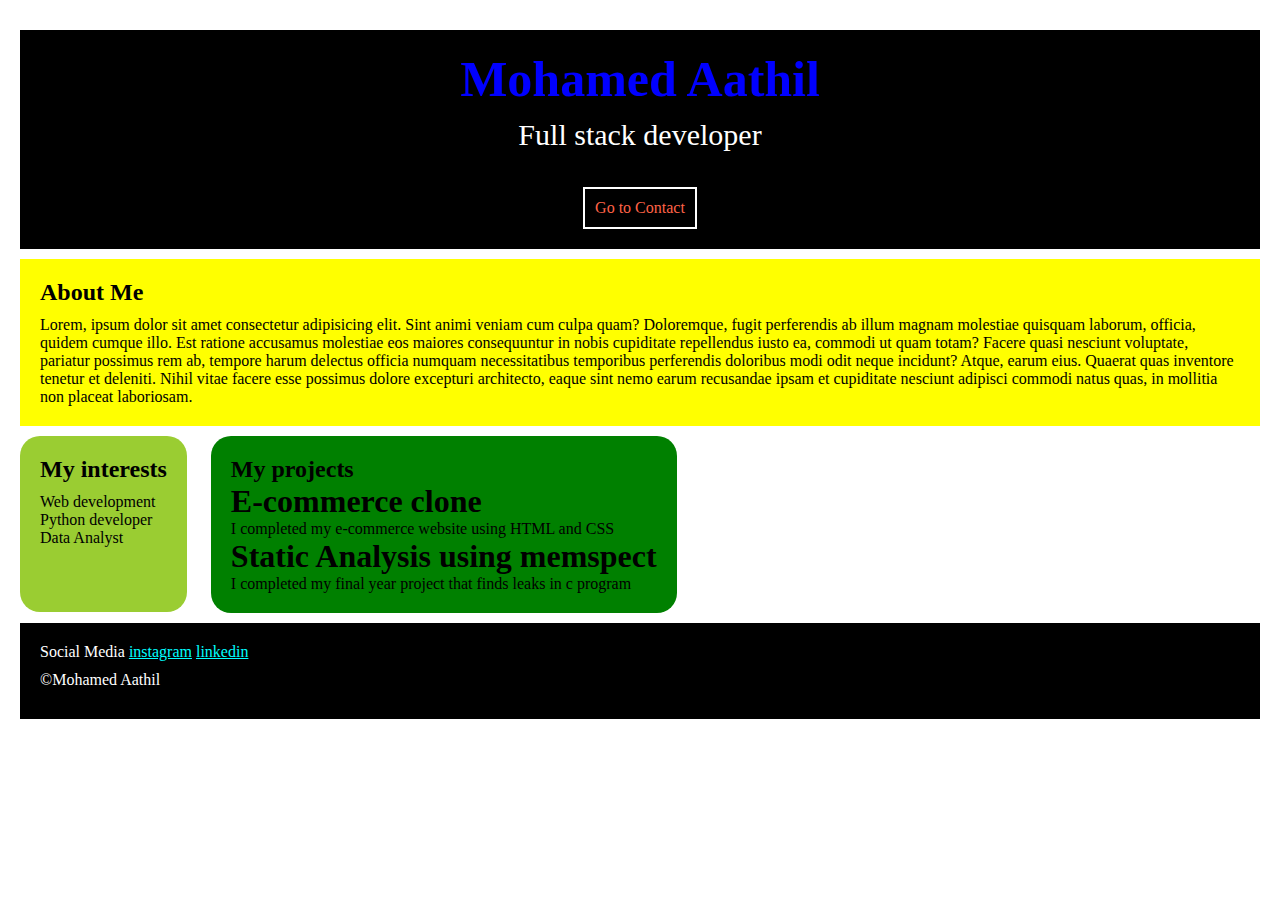
<file: index.html>
<!DOCTYPE html>
<html lang="en">

<head>
    <meta charset="UTF-8">
    <meta name="viewport" content="width=device-width, initial-scale=1.0">
    <meta name="description" content="A brief description of the webpage.">
    <link rel="stylesheet" href="style.css">
    <link rel="preconnect" href="https://fonts.googleapis.com">
<link rel="preconnect" href="https://fonts.gstatic.com" crossorigin>
<link href="https://fonts.googleapis.com/css2?family=Baskervville+SC&display=swap" rel="stylesheet">
    <title>Portfolio</title>
</head>

<body>
    <div class="container">
        <div class="section-one">
            <h1 class="section-one__name">Mohamed Aathil</h1>
            <p class="section-one__role">Full stack developer</p>
            <a href="contactpg.html" class="section-one__contact">Go to Contact</a>
        </div>
        <div class="section-two">
            <h2 class="section-two__name">About Me</h1>
                <p class="section-two__desc">Lorem, ipsum dolor sit amet consectetur adipisicing elit. Sint animi veniam
                    cum culpa quam?
                    Doloremque, fugit
                    perferendis ab illum magnam molestiae quisquam laborum, officia, quidem cumque illo. Est ratione
                    accusamus
                    molestiae eos maiores consequuntur in nobis cupiditate repellendus iusto ea, commodi ut quam totam?
                    Facere
                    quasi nesciunt voluptate, pariatur possimus rem ab, tempore harum delectus officia numquam
                    necessitatibus
                    temporibus perferendis doloribus modi odit neque incidunt? Atque, earum eius. Quaerat quas inventore
                    tenetur
                    et deleniti. Nihil vitae facere esse possimus dolore excepturi architecto, eaque sint nemo earum
                    recusandae
                    ipsam et cupiditate nesciunt adipisci commodi natus quas, in mollitia non placeat laboriosam.</p>
        </div>

        <div class="section-three">
            <h2 class="section-three__name">My interests</h2>
            <ol  class="section-three__desc">
                <li>Web development</li>
                <li>Python developer</li>
                <li>Data Analyst</li>
            </ol>
        </div>
        <div class="section-four">
            <h2 class="section-four__name">My projects</h2>
            <ul class="section-four__desc">
                <li>
                    <h1 class="section_four__pt">E-commerce clone </h1>
                    <p>I completed my e-commerce website using HTML and CSS</p>
                </li>
            </ul>
            <ul class="section-four__desc">
                <li>
                    <h1 class="section_four__pt">Static Analysis using memspect </h1>
                    <p>I completed my final year project that finds leaks in c program</p>
                </li>
            </ul>
        </div>
        <div class="section-five"> 
            <p>Social Media
                <a href="https://www.instagram.com/">instagram</a>
                <a href="https://www.linkedin.com/">linkedin</a>
            </p>
            <p>&copy;Mohamed Aathil</p>
        </div>
    </div>
</body>

</html>
</file>
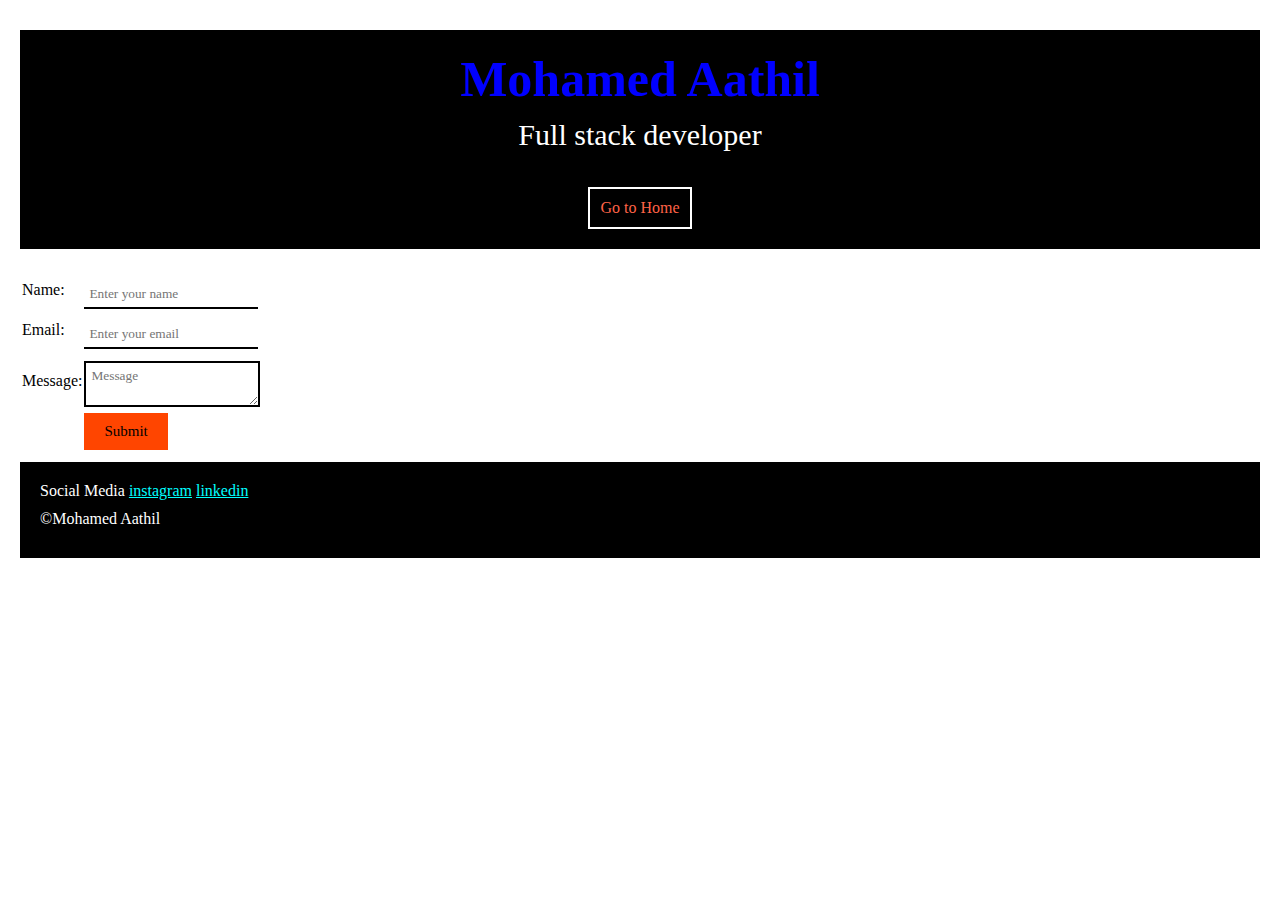
<file: contactpg.html>
<!DOCTYPE html>
<html lang="en">

<head>
    <meta charset="UTF-8">
    <meta name="viewport" content="width=device-width, initial-scale=1.0">
    <link rel="stylesheet" href="style.css">
    <title>Contact</title>
</head>

<body>
    <div class="container">
        <div class="section-one">
            <h1 class="section-one__name">Mohamed Aathil</h1>
            <p class="section-one__role">Full stack developer</p>
            <a href="index.html" class="section-one__contact">Go to Home</a>
        </div>
        <div class="form-section">
            <form>
                <table>
                    <tr class="form-row">
                        <td>Name:</td>
                        <td><input type="text" placeholder="Enter your name" class="form-input"></td>
                    </tr>
                    <tr class="form-row">
                        <td>Email:</td>
                        <td><input type="email" placeholder="Enter your email" class="form-input"></td>
                    </tr>
                    <tr class="form-row">
                        <td>Message:</td>
                        <td><textarea placeholder="Message" class="form-textarea"></textarea></td>

                    </tr>
                    <tr class="form-row">
                        <td></td>
                        <td><input type="submit" class="form-submit"></td>
                    </tr>
                </table>
            </form>
        </div>

        <div class="section-five">
            <p>Social Media
                <a href="https://www.instagram.com/">instagram</a>
                <a href="https://www.linkedin.com/">linkedin</a>
            </p>
            <p>&copy;Mohamed Aathil</p>
        </div>
    </div>
</body>

</html>
</file>
<file: style.css>
*{
    padding: 0;
    margin:0;
    font-family:Georgia, 'Times New Roman', Times, serif
}


.container{
    padding: 20px;
}
.section-one{
    background-color: black;
    color: white;
    margin-top: 20px;
    text-align: center;
}

.section-one__name{
    font-size: 50px;
    color: blue;
}

.section-one__role{
    font-size: 30px;
    margin-top: 10px;
}
.section-two{
    margin-top: 20px;
    background-color: yellow;
}

.section-three{
    background-color: yellowgreen;
    display: inline-block;
    vertical-align: top;
    height: 136px;
    border-radius: 20px;
    
}

.section-four{
    margin-left: 20px;
    border-radius: 20px;
    background-color: green;
    display: inline-block;
    
    vertical-align: top;
}
.section-five{
    background-color: black;
    color:white;
}
.section-one,.section-two,.section-three,.section-four,.section-five{
    padding: 20px;
    margin-top: 10px;
}

.section-five a {
    color: aqua;
}
.section-five p{
    margin-bottom: 10px;
}
.section-three li,.section-four li{
    list-style-type: none;
}
.section-three__desc,.section-four__desc{
    padding: 0;
}
.section-three__name,.section-two__name{
    margin-bottom: 10px;

}
.section-one__role{
    margin-bottom: 25px;
}
.section-one__contact{
    display: inline-block;
    margin-top: 10px;
    text-decoration: none;
    color: tomato;
    border: solid white 2px;
    padding: 10px;
}

.section-one__contact:hover{
    background-color: red;
    color: white;
}

.form-section{
    margin-top: 20px;
}

.form-input,.form-textarea{
    margin-top: 10px;
}

.form-input{
    padding: 5px;
    border:none;
    border-bottom: solid black 2px;
}
.form-textarea{
    padding: 5px;
    border:none;
    border: solid black 2px;
}

.form-submit{
    font-size: 15px;
    padding-top: 10px;
    padding-bottom: 10px;
    padding-left: 20px;
    padding-right: 20px;
    background-color: orangered;
    border: none;
}
</file>
